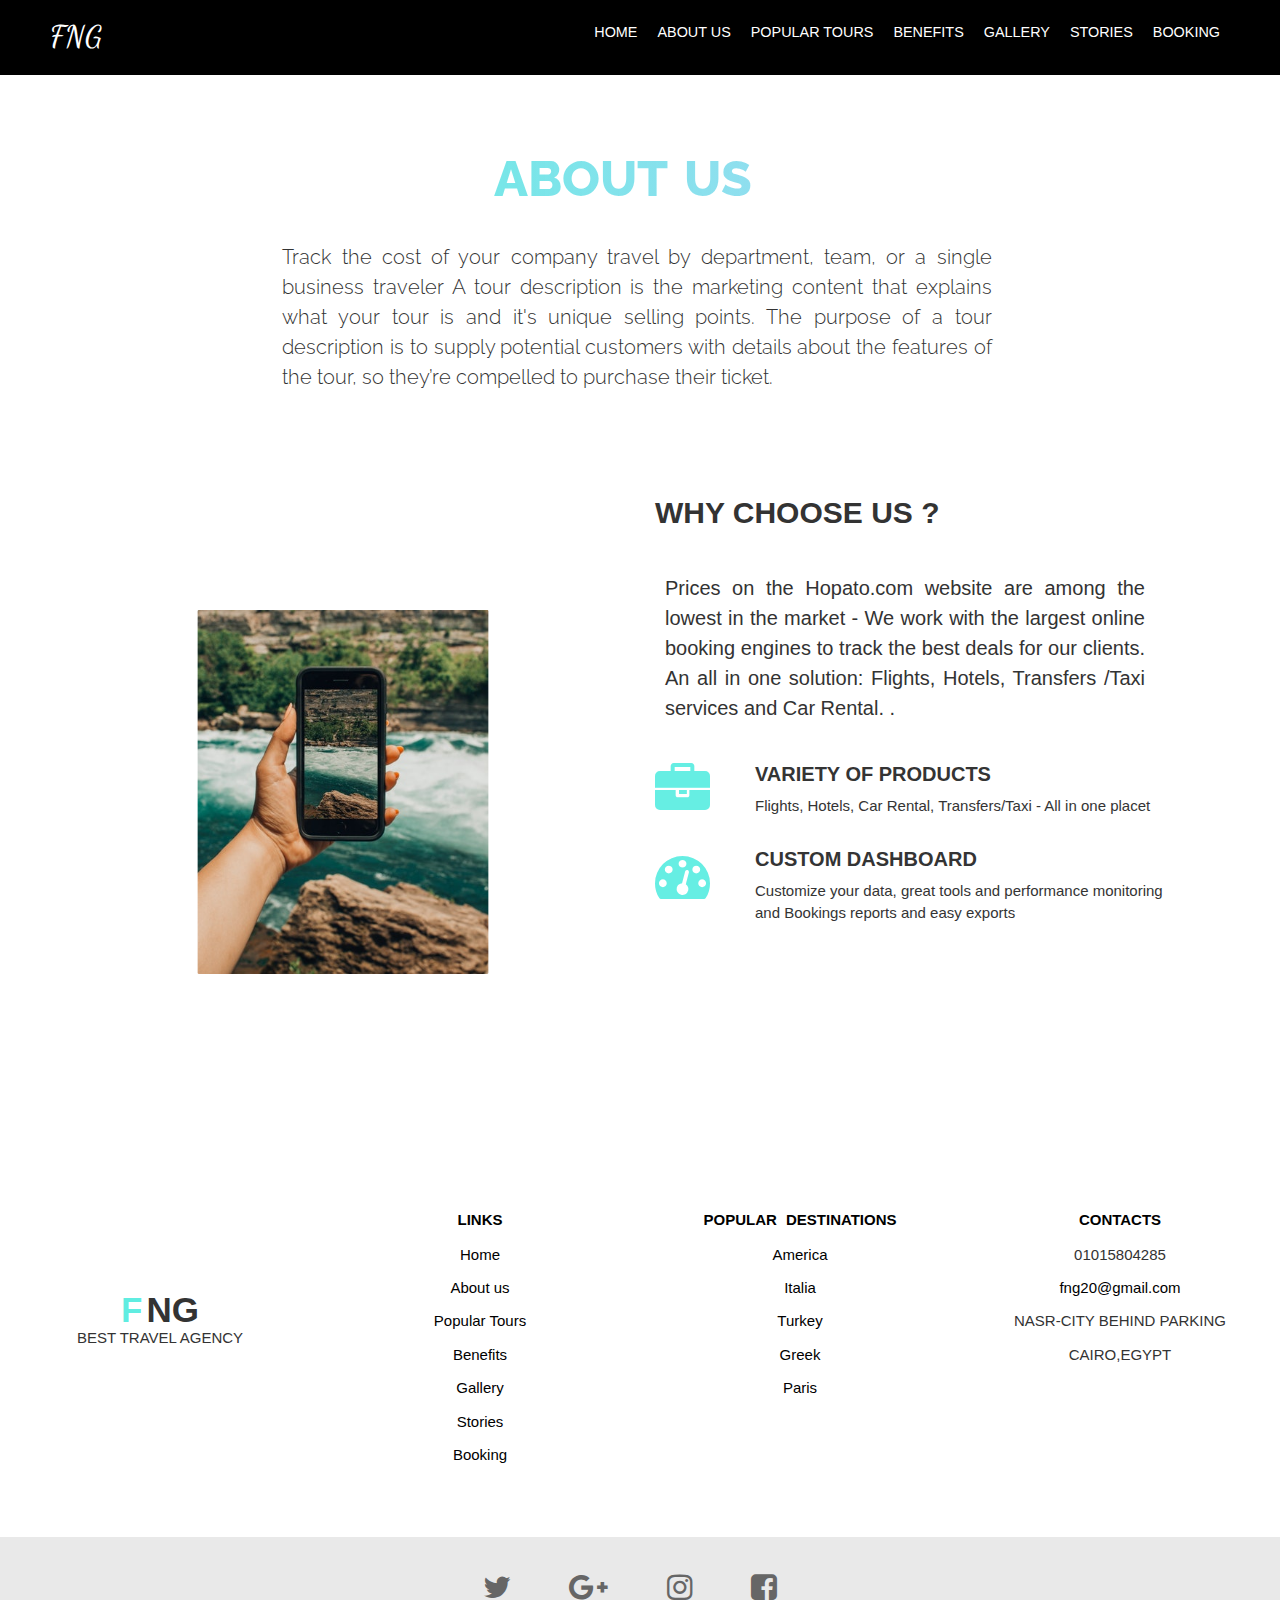
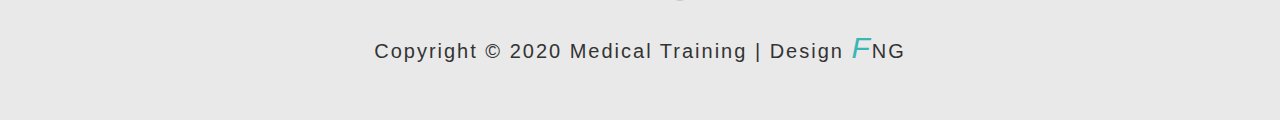
<file: about.html>
<!DOCTYPE html>
<html lang="en">
  <head>
    <meta charset="utf-8">
    <meta name="viewport" content="width=device-width, initial-scale=1.0" />
  <link rel="stylesheet" href="./css/style.css">
  <link rel="stylesheet" type="text/css" href="./css/bootstrap.min.css">
  <link rel="stylesheet" type="text/css" href="./css/animate.css">
  <link rel="stylesheet" type="text/css" href="./css/all.min.css">
  <link href="https://fonts.googleapis.com/css?family=Poppins" rel="stylesheet">
  <link rel="stylesheet" href="./css/font-awesome.min.css">
  <link rel="stylesheet" type="text/css" href="./css/ionicons.min.css">
  <link rel="stylesheet" type="text/css" href="./css/font-awesome.min.css">
  <link rel="stylesheet" href="./css/font-awesome.min.css">
  <link rel="stylesheet" type="text/css" href="./css/about.css">
  <link href='https://fonts.googleapis.com/css?family=Raleway:500italic,600italic,600,700,700italic,300italic,300,400,400italic,800,900' rel='stylesheet' type='text/css'>
  <link href='https://fonts.googleapis.com/css?family=Source+Sans+Pro:400,300,300italic,400italic,600italic,700,900' rel='stylesheet' type='text/css'>
  
          <title>About_Us</title>
  </head>
  <body>

     <!---------------- Navbar ------------------->
     <nav id="navbar-ab">
      <h1 class="logo-ab">FNG</h1>
      <ul class="main-nav js--main-nav">
        <li><a href="./index.html">Home</a></li>
        <li><a href="./about.html">About Us</a></li>
        <li><a href="./popular.html">Popular Tours</a></li>
        <li><a href="./benefits.html">Benefits</a></li>
        <li><a href="./gallery.html">Gallery</a></li>
        <li><a href="./stories.html">Stories</a></li>
        <li><a href="./contact.html">Booking</a></li>
      </ul>

      <a class="mobile-nav-icon  js--nav-icon"> <i class="fas fa-align-justify"></i> </a>

    </nav>

    <!-------------------------About us -------------->
    <section class="s-about">
      <div class="container">
        <div class="row">
          <div class="col-md-10 col-md-offest-1">
            <!------About us tittle -->
            <div class="about-section-tittle">
              <h1 class="h-about">About Us </h1>
              <p class="p-about">Track the cost of your company travel by department, team, or a single business traveler A tour description is the marketing content that explains what your tour is and it's unique selling points. The purpose of a tour description is to supply potential customers with details about the features of the tour, so they’re compelled to purchase their ticket. </p>
            </div>
          </div>
        </div>
       </div>

       <div class="choose-us">
         <div class="container">
           <div class="row">
             <div class="col-md-6">
               <!------About photo -->
               <div class="about-photo wow fadeInLeft" data-wow-duration="1s" data-wow-delay=".5s"> 
                 <img src="./images/about.jpg" alt="photo 2">
                 </div>

             </div>
             <div class="col-md-6 wow fadeInRight" data-wow-duration="1s" data-wow-delay=".5s">
                 <!-------why choose us -->
                 <div class="choose-us-tour ">
                   <h2 class="h2-about">Why choose us ?</h2>
                   <p class="p2-about">Prices on the Hopato.com website are among the lowest in the market - We work with the largest online booking engines to track the best deals for our clients.
                    An all in one solution: Flights, Hotels, Transfers /Taxi services and Car Rental.
                    .</p>
                 </div>
                 
                 <!---why choose us description -->
                 <div class="choose-us-description">


                   <!----- choose us item 1-->
                   <div class="choose-us-items wow fadeInUp" data-wow-duration="5s" data-wow-delay=".1s"> 
                    <!----choose us items icon -->
                     
                    <div><i class="fa fa-briefcase fa-2x"></i></div>
                    <!----choose us description -->
                    <h3>Variety of products </h3>
                    <p>Flights, Hotels, Car Rental, Transfers/Taxi - All in one placet</p>
                  </div>

                   <!----- choose us item 2-->
                   <div class="choose-us-items wow fadeInUp" data-wow-duration="5s" data-wow-delay=".1s" "> 
                    <!----choose us items icon -->
                     
                    <div><i class="fa fa-dashboard fa-2x"></i></div>
                    <!----choose us description -->
                    <h3>Custom dashboard </h3>
                    <p>Customize your data, great tools and performance monitoring and Bookings reports and easy exports</p>
                  </div>


                  <!----- choose us item 3-->
                  <div class="choose-us-items wow fadeInUp" data-wow-duration="5s" data-wow-delay=".1s""> 
                    <!----choose us items icon -->
                     
                    <div><i class="fa fa-money fa-2x"></i></div>
                    <!----choose us description -->
                    <h3>50% Revenue Share </h3>
                    <p>Earn Commission for your bookings and Easy to use and it's all for free</p>
                  </div>
                 </div>

             </div>
           </div>
         </div>

       </div>




    </section>

     <!------------- Contact ---------------->
   <section class="contact-a">
     
    <div class="d-contact-a">
        <span class="s-contact-a">F</span>
        <span class="s-contact-1-a">NG</span>
     <p class="p-contact-a"> best travel agency </p>
    </div>
    
    <div>
      <h2 class="h-contact-a">Links</h2>
      <a href="./index.html" class="a-contact-a hvr-pulse">Home</a>
      <a href="./about.html" class="a-contact-a hvr-pulse">About us</a>
      <a href="./popular.html" class="a-contact-a hvr-pulse">Popular Tours</a>
      <a href="./benefits.html" class="a-contact-a hvr-pulse">Benefits</a>
      <a href="./gallery.html" class="a-contact-a hvr-pulse">Gallery</a>
      <a href="./stories.html" class="a-contact-a hvr-pulse">Stories</a>
      <a href="./contact.html" class="a-contact-a hvr-pulse">Booking</a>
    </div>

    <div>
      <h2 class="h-contact-a">Popular Destinations</h2>
      <a href="./index.html" class="a-contact-a hvr-pulse">America</a>
      <a href="./index.html" class="a-contact-a hvr-pulse">Italia</a>
      <a href="./index.html" class="a-contact-a hvr-pulse">Turkey</a>
      <a href="./index.html" class="a-contact-a hvr-pulse">Greek</a>
      <a href="./index.html" class="a-contact-a hvr-pulse">Paris</a>
   </div>

   <div>
      <h2 class="h-contact-a">Contacts</h2>
      <p class="p-contact-a"> 01015804285 </p>
      <a href="./contact.html" class="a-contact-a hvr-pulse">fng20@gmail.com</a>
      <p class="p-contact-a"> Nasr-City behind parking </p>
      <p class="p-contact-a"> Cairo,Egypt </p>
     </div>
  </div>
</section>
    
    
    <!------------- Footer ---------------->

    <footer class="footer-f">
      <div class="Your-f">
         
          <ul> 
              <li class="fa fa-twitter   faf" id="twit"></li> 
              <li class="fa fa-google-plus  faf" id="goog"></li>
              <li class="fa fa-instagram   faf" id="insta"></li>
              <li class="fa fa-facebook-square  faf" id="faceb"></li>
          </ul>
          <p class="ppp">Copyright © 2020 Medical Training | Design <a href="#intro" class="aaa">
            <span class="sss">F</span>NG</a></p>
      
      </div>    
  </footer>

   <!-- Bootstrap JavaScript -->
   <script src="./js/js-about/jquery.js"></script>
   <script src="./js/js-about/bootstrap.min.js"></script>
   
   <!-- Bx Slider JS -->
   <script src="./js/js-about/jquery.bxslider.min.js"></script>
   
   <!-- Add JS counter lib -->
   <script src="./js/js-about/jquery.waypoints.min.js"></script>
   <script src="./js/js-about/jquery.counterup.min.js"></script>
   
   <!-- Add wow js lib -->
   <script src="./js/js-about/wow.min.js"></script>
 
   <!-- Custom Js -->
   <script src="./js/js-about/custom.js"></script>

   <script src="./js/js/script.js"></script>

   

   
  </body>
</html>
</file>
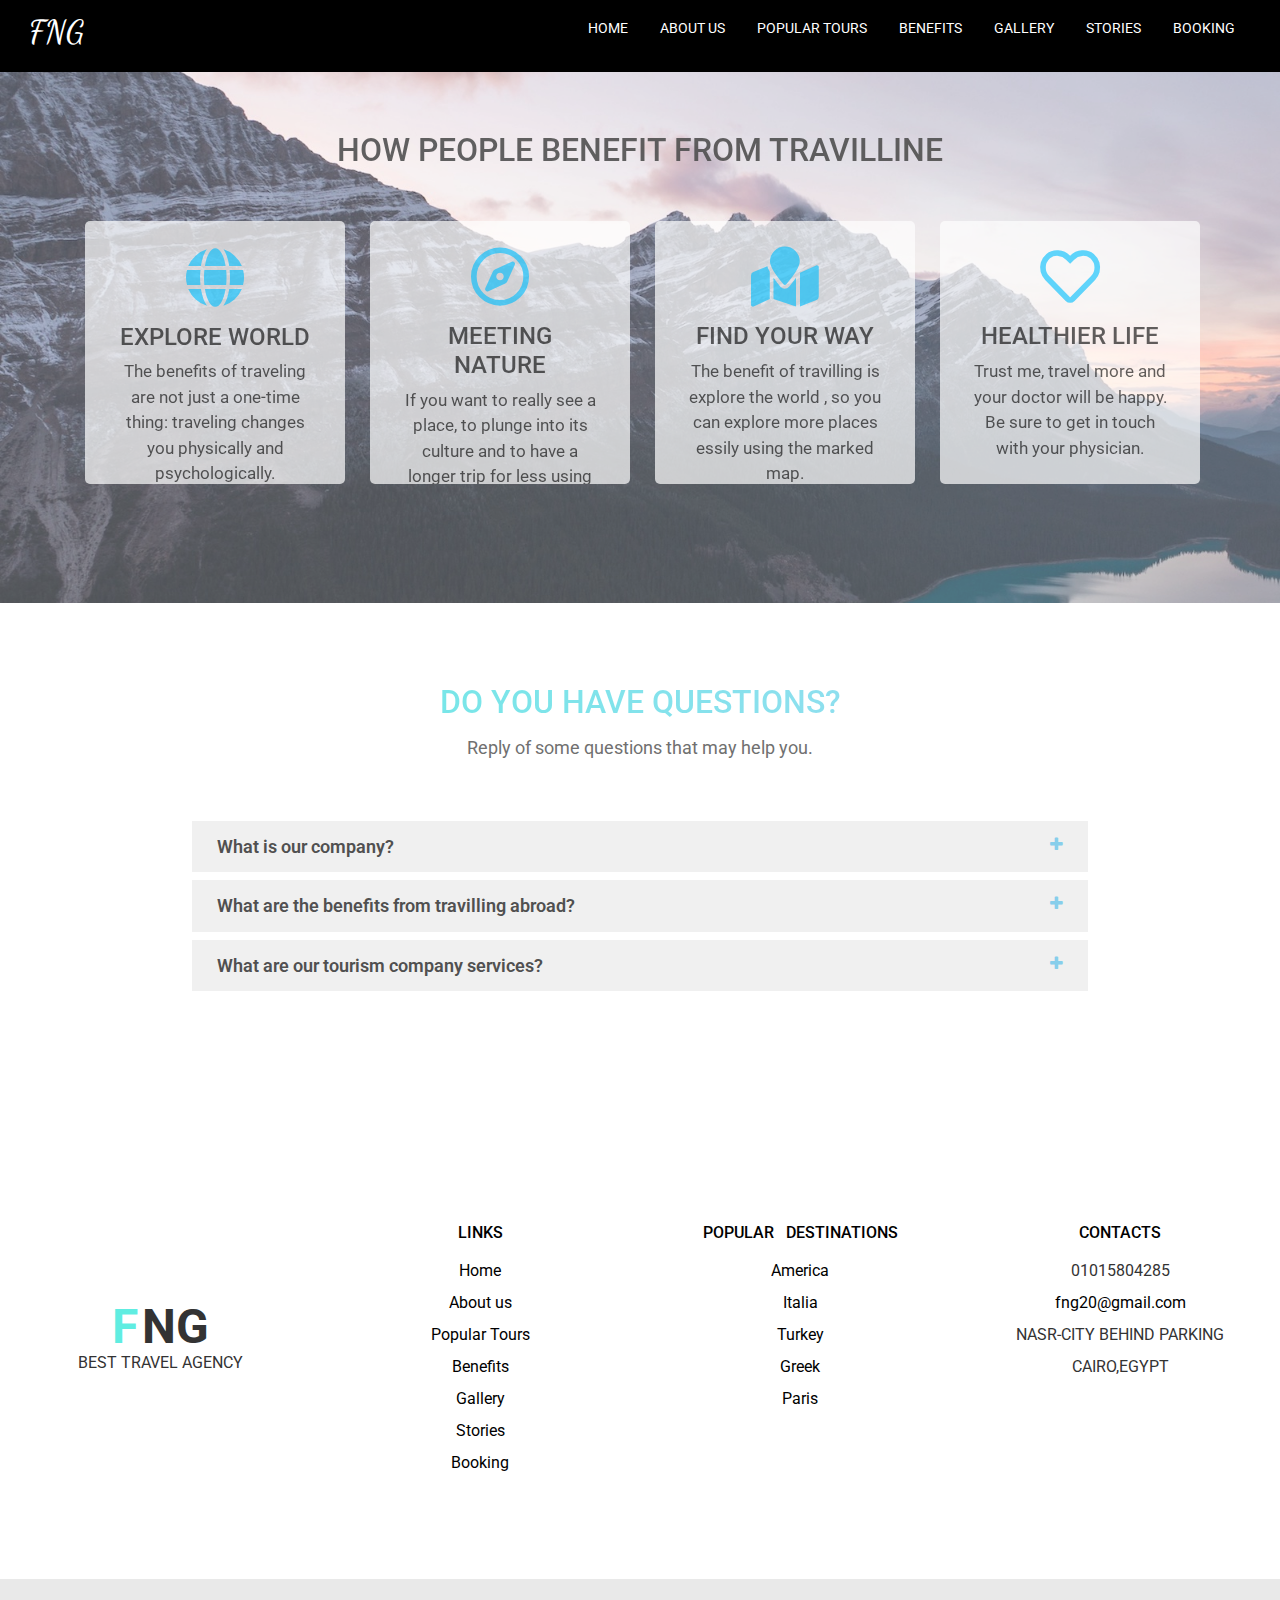
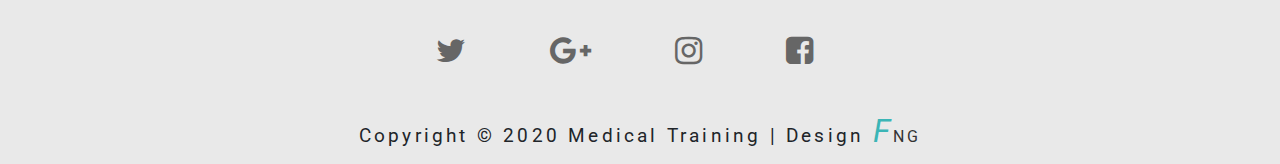
<file: benefits.html>
<!DOCTYPE html>
<html lang="en">
  <head>
    <meta charset="utf-8">
    <meta name="viewport" content="width=device-width, initial-scale=1.0" />
  <link rel="stylesheet" href="./css/style.css ">
  <link rel="stylesheet" href="./css/benifits.css"/>
  <link rel="stylesheet" type="text/css" href="./css/bootstrap.css">
  <link rel="stylesheet" type="text/css" href="./css/all.min.css">
  <link href="https://fonts.googleapis.com/css?family=Poppins" rel="stylesheet">
  <link rel="stylesheet" href="./css/font-awesome.min.css">
  <link href="https://fonts.googleapis.com/css?family=Poppins" rel="stylesheet">
  <link rel="stylesheet" href="./css/font-awesome.min.css">
  <link rel="stylesheet" type="text/css" href="./css/font-awesome.min.css">
  <link href='https://fonts.googleapis.com/css?family=Raleway:500italic,600italic,600,700,700italic,300italic,300,400,400italic,800,900' rel='stylesheet' type='text/css'>
  <link href='https://fonts.googleapis.com/css?family=Source+Sans+Pro:400,300,300italic,400italic,600italic,700,900' rel='stylesheet' type='text/css'>
  
          <title>Benefits</title>
  </head>
  <body>

     <!---------------- Navbar ------------------->
     <nav id="navbar-a" >
        <h1 class="logo-a">FNG</h1>
        <ul class="main-nav js--main-nav">
          <li><a href="./index.html">Home</a></li>
          <li><a href="./about.html">About Us</a></li>
          <li><a href="./popular.html">Popular Tours</a></li>
          <li><a href="./benefits.html">Benefits</a></li>
          <li><a href="./gallery.html">Gallery</a></li>
          <li><a href="./stories.html">Stories</a></li>
          <li><a href="./contact.html">Booking</a></li>
        </ul>
   
        <a class="mobile-nav-icon  js--nav-icon"> <i class="fas fa-align-justify"></i> </a>

      </nav>

    <section class="feature" >    
      <div class="benefit1">
                  <div class="row">
                      <!-- title-->
                      <div class="col-lg-12 col-md-12 col-sm-12"> 
                          <h2 id="bene">HOW PEOPLE BENEFIT FROM TRAVILLINE</h2>
                     </div>
                 </div>
          
    <div class="alldiv">
          <div class="row">
              <!--first div-->
                 <div class="col-lg-3 col-md-6 col-sm-12">
                     <div class="featurediv"> 
                         <i class="fas fa-globe" style="font-size: 60px; color: deepskyblue;"></i>
                         <h4 class="word">EXPLORE WORLD</h4>
                         <P>The benefits of traveling are not just a one-time thing: traveling changes you physically and psychologically.</P>
                     </div>
                 </div>
        
         
              <!--second div-->
                 <div class="col-lg-3 col-md-6 col-sm-12">
                     <div class="featurediv">
                         <i class="far fa-compass" style="font-size: 60px; color: deepskyblue;"></i>
                         <h4  class="word">MEETING NATURE</h4>
                         <P>If you want to really see a place, to plunge into its culture and to have a longer trip for less using compass. </P>
                     </div>
                 </div>
              
              
              <!--third div-->
                 <div class="col-lg-3 col-md-6 col-sm-12">
                     <div class="featurediv">
                         <i class="fas fa-map-marked" style="font-size: 60px; color: deepskyblue;"></i>
                         <h4  class="word">FIND YOUR WAY</h4>
                         <P>The benefit of travilling is explore the world , so you can explore more places essily using the marked map.</P>
                     </div>
                 </div>
              
              
              <!--last div-->
              
                 <div class="col-lg-3 col-md-6 col-sm-12">
                     <div class="featurediv">
                         <i class="far fa-heart" style="font-size: 60px; color: deepskyblue;"></i>
                         <h4  class="word">HEALTHIER LIFE</h4>
                         <P>Trust me, travel more and your doctor will be happy. Be sure to get in touch with your physician.</P>
                     </div>
                 </div>
          </div>    
      </div>
  </div>
 </section>
 
 
 <section id="que">
         <h2 id="bene2">DO YOU HAVE QUESTIONS?</h2>
         <p class="para">Reply of some questions that may help you.</p>
     
     <div class="acc">
         <h3 class="head1">What is our company?<i class="fa fa-plus"></i></h3>
         <div class="accbody1"> It is a tourism company firms that provide services for people travelling to places outside their area of residence for less than one consecutive year for leisure, business and other purposes. These mainly operate in the areas of accommodation, transportation, food and beverage, travel agencies and tour operators, and tourist entertainment</div>
             
         <h3 class="head2">What are the benefits from travilling abroad? <i class="fa fa-plus"></i></h3>
         <div class="accbody2">From cutting down on stress, to lowering your chances of developing a heart disease, the health benefits of traveling are huge. You may stay sitting on a chair all day long at the workplace: including some walking to your trip is sure to make your body feel better. For some people, wandering abroad is even a cure for depression and anxiety. Of course, it's not a foolproof cure, but it might help you feel better, both physically and psychologically.Traveling more is likely to have a tremendous impact on your mental well-being, especially if you're no used to going out of your comfort zone. Trust me: travel more and your doctor will be happy. Be sure to get in touch with your physician, they might recommend some medication to accompany you in your travels, especially if you're heading to regions of the globe with potentially dangerous diseases.</div>
             
         <h3 class="head3">What are our tourism company services? <i class="fa fa-plus "></i></h3>
         <div class="accbody3">tourism and travel-related services includes services provided by hotels and restaurants (including catering), travel agencies and tour operator services, tourist guide services and other related services. One of the most crucial aspects of international tourism is the cross-border movement of consumers</div>
     </div>
 </section>

     <!------------- Contact ---------------->
   <section class="contact">
     
    <div class="d-contact">
        <span class="s-contact">F</span>
        <span class="s-contact-1">NG</span>
     <p class="p-contact"> best travel agency </p>
    </div>
    
    <div>
      <h2 class="h-contact">Links</h2>
      <a href="./index.html" class="a-contact hvr-pulse">Home</a>
      <a href="./about.html" class="a-contact hvr-pulse">About us</a>
      <a href="./popular.html" class="a-contact hvr-pulse">Popular Tours</a>
      <a href="./benefits.html" class="a-contact hvr-pulse">Benefits</a>
      <a href="./gallery.html" class="a-contact hvr-pulse">Gallery</a>
      <a href="./stories.html" class="a-contact hvr-pulse">Stories</a>
      <a href="./contact.html" class="a-contact hvr-pulse">Booking</a>
    </div>

    <div>
      <h2 class="h-contact">Popular Destinations</h2>
      <a href="./index.html" class="a-contact hvr-pulse">America</a>
      <a href="./index.html" class="a-contact hvr-pulse">Italia</a>
      <a href="./index.html" class="a-contact hvr-pulse">Turkey</a>
      <a href="./index.html" class="a-contact hvr-pulse">Greek</a>
      <a href="./index.html" class="a-contact hvr-pulse">Paris</a>
   </div>

   <div>
      <h2 class="h-contact">Contacts</h2>
      <p class="p-contact"> 01015804285 </p>
      <a href="./contact.html" class="a-contact hvr-pulse">fng20@gmail.com</a>
      <p class="p-contact"> Nasr-City behind parking </p>
      <p class="p-contact"> Cairo,Egypt </p>
     </div>
  </div>
</section>
    
    
    <!------------- Footer ---------------->

    <footer class="footer">
      <div class="Your">
         
          <ul> 
              <li class="fa fa-twitter " id="twi"></li> 
              <li class="fa fa-google-plus" id="goo"></li>
              <li class="fa fa-instagram" id="inst"></li>
              <li class="fa fa-facebook-square" id="face"></li>
          </ul>
          <p>Copyright © 2020 Medical Training | Design <a href="#intro">
            <span>F</span>NG</a></p>
      
      </div>    
  </footer>

   <!-- Bootstrap JavaScript -->
   <script src="./js/js_benefit/jquery-3.5.1.js"></script>
   <script src="./js/js_benefit/bootstrap.js"></script>
  <script src="./js/js_benefit/script.js"></script>
  <script src="./js/js/script.js"></script>
   
   

   
  </body>
</html>
</file>
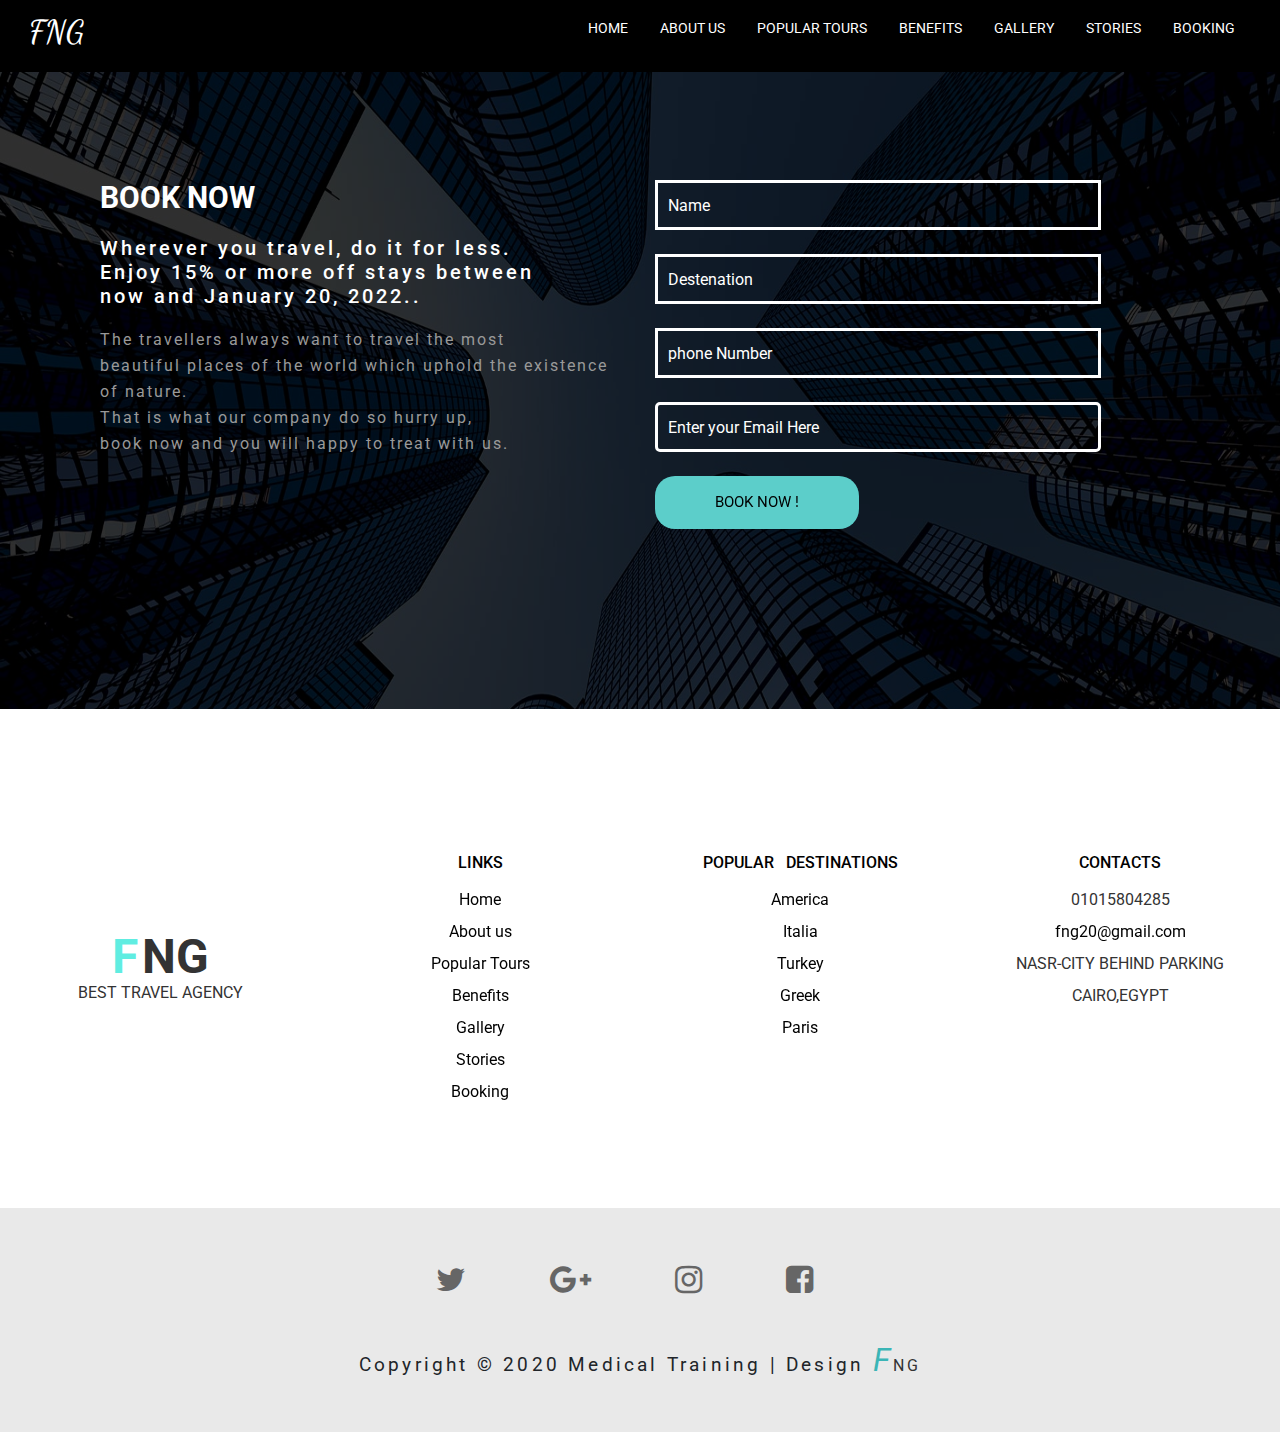
<file: contact.html>
<!DOCTYPE html>
<html lang="en">
  <head>
    <meta charset="utf-8">
  <link rel="stylesheet" href="./css/style.css ">
  <link rel="stylesheet" type="text/css" href="./css/all.min.css">
  <link href="https://fonts.googleapis.com/css?family=Poppins" rel="stylesheet">
  <link rel="stylesheet" href="./css/font-awesome.min.css">
  <meta name="viewport" content="width=device-width, initial-scale=1.0" />
  <link rel="stylesheet" href="./css/book.css"/>
  <link href="https://fonts.googleapis.com/css?family=Poppins" rel="stylesheet">
  <link rel="stylesheet" href="./css/font-awesome.min.css">

  <link rel="stylesheet" href="./css/bootstrap.css">
  <link rel="stylesheet" href="./css/hover-min.css">
     
  <link rel="stylesheet" type="text/css" href="./css/font-awesome.min.css">
  <link href='https://fonts.googleapis.com/css?family=Raleway:500italic,600italic,600,700,700italic,300italic,300,400,400italic,800,900' rel='stylesheet' type='text/css'>
  <link href='https://fonts.googleapis.com/css?family=Source+Sans+Pro:400,300,300italic,400italic,600italic,700,900' rel='stylesheet' type='text/css'>
  
          <title>Booking</title>
  </head>
  <body>

     <!---------------- Navbar ------------------->
     <nav id="navbar-a" >
      <h1 class="logo-a">FNG</h1>
      <ul class="main-nav js--main-nav">
        <li><a href="./index.html">Home</a></li>
        <li><a href="./about.html">About Us</a></li>
        <li><a href="./popular.html">Popular Tours</a></li>
        <li><a href="./benefits.html">Benefits</a></li>
        <li><a href="./gallery.html">Gallery</a></li>
        <li><a href="./stories.html">Stories</a></li>
        <li><a href="./contact.html">Booking</a></li>
      </ul>
 
      <a class="mobile-nav-icon  js--nav-icon"> <i class="fas fa-align-justify"></i> </a>

    </nav>

     <!------------------ REGISTER--------------------->
		
		
     <div class="register" id="register">
      <div class="row"> 
          <div class="col-lg-6 col-md-12 col-sm-12" id="coll" >
  <div class="here">
       
      
      <h2>BOOK NOW</h2>
      <h3 class="rd">Wherever you travel, do it for less.<br> Enjoy 15% or more off stays between<br> now and January 20, 2022..</h3>
      <p class="wa"><small>The travellers always want to travel the most<br>
                 beautiful places of the world which uphold the existence<br> of nature. <br>That is what our company do so hurry up,<br> 
                 book now and you will happy to treat with us.</small></p>
        </div>
          </div>
            
        
       <div class="col-lg-6 col-md-12 col-sm-12" id="coll" >      
<div class="full">
 


 
 <form>
     <input type="text" placeholder="Name"><br><br>
             <input type="text"placeholder="Destenation"><br><br>
             <input type="number"placeholder="phone Number"><br><br>
             <input type="email"   name="email"    id="email"
                placeholder="Enter your Email Here"  required /><br><br>
             </form>
             <a href="" id="btnn" class="button hvr-pulse">BOOK NOW !</a>
 </div>


 </div>
 </div>
  
      </div>
     <!------------- Contact ---------------->
   <section class="contact">
     
    <div class="d-contact">
        <span class="s-contact">F</span>
        <span class="s-contact-1">NG</span>
     <p class="p-contact"> best travel agency </p>
    </div>
    
    <div>
      <h2 class="h-contact">Links</h2>
      <a href="./index.html" class="a-contact hvr-pulse">Home</a><br>
      <a href="./about.html" class="a-contact hvr-pulse">About us</a><br>
      <a href="./popular.html" class="a-contact hvr-pulse">Popular Tours</a><br>
      <a href="./benefits.html" class="a-contact hvr-pulse">Benefits</a><br>
      <a href="./gallery.html" class="a-contact hvr-pulse">Gallery</a><br>
      <a href="./stories.html" class="a-contact hvr-pulse">Stories</a><br>
      <a href="./contact.html" class="a-contact hvr-pulse">Booking</a><br>
    </div>

    <div>
      <h2 class="h-contact">Popular Destinations</h2>
      <a href="./index.html" class="a-contact hvr-pulse">America</a><br>
      <a href="./index.html" class="a-contact hvr-pulse">Italia</a><br>
      <a href="./index.html" class="a-contact hvr-pulse">Turkey</a><br>
      <a href="./index.html" class="a-contact hvr-pulse">Greek</a><br>
      <a href="./index.html" class="a-contact hvr-pulse">Paris</a><br>
   </div>

   <div>
      <h2 class="h-contact">Contacts</h2>
      <p class="p-contact"> 01015804285 </p>
      <a href="./contact.html" class="a-contact hvr-pulse">fng20@gmail.com</a>
      <p class="p-contact"> Nasr-City behind parking </p>
      <p class="p-contact"> Cairo,Egypt </p>
     </div>
  </div>
</section>
    
    
    <!------------- Footer ---------------->

    <footer class="footer">
      <div class="Your">
         
          <ul> 
              <li class="fa fa-twitter " id="twi"></li> 
              <li class="fa fa-google-plus" id="goo"></li>
              <li class="fa fa-instagram" id="inst"></li>
              <li class="fa fa-facebook-square" id="face"></li>
          </ul>
          <p>Copyright © 2020 Medical Training | Design <a href="#intro">
            <span>F</span>NG</a></p>
      
      </div>    
  </footer>

      <!------------- Script ---------------->

  <script src="js/js_book/jquery-3.5.1.min.js"></script>
	<script src="js/js_book/bootstrap.js"></script>
  <script src="js/js_book/script.js"></script>
  <script src="./js/js/script.js"></script>

  </body>
</html>
</file>
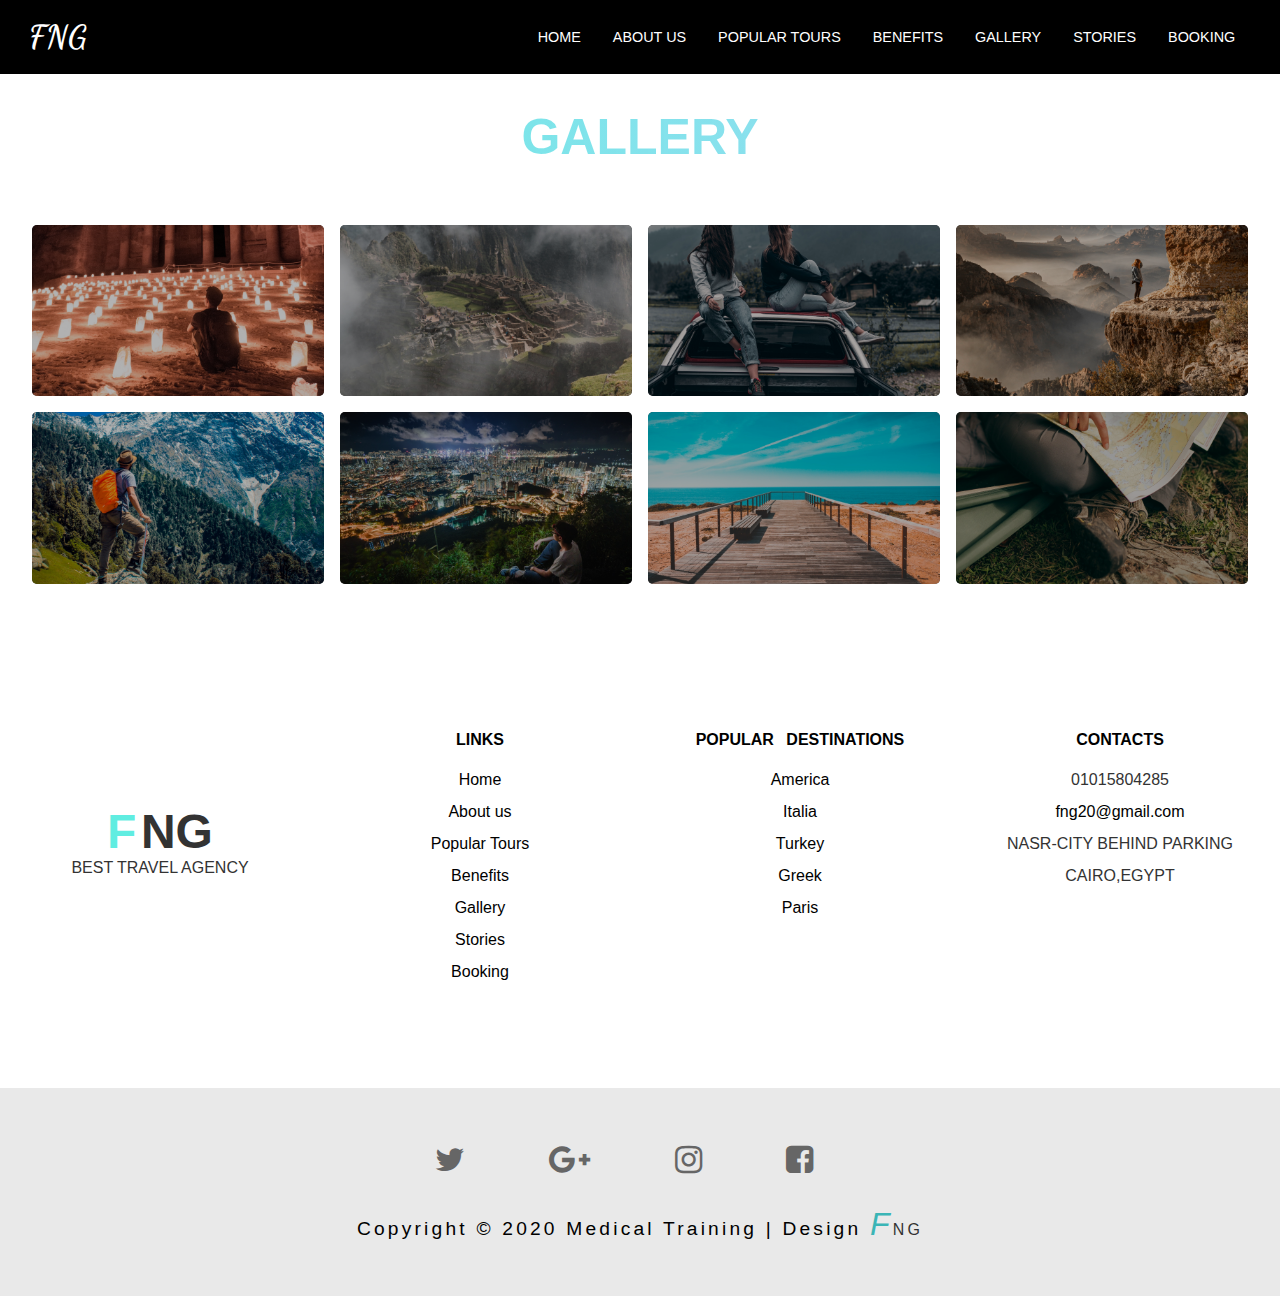
<file: gallery.html>
<!DOCTYPE html>
<html lang="en">
  <head>
    <meta charset="utf-8">
    <meta name="viewport" content="width=device-width, initial-scale=1.0" />
  <link rel="stylesheet" href="./css/style.css ">
  <link rel="stylesheet" href="./css/gallary.css"/>
  <link rel="stylesheet" type="text/css" href="./css/all.min.css">
  <link href="https://fonts.googleapis.com/css?family=Poppins" rel="stylesheet">
  <link rel="stylesheet" href="./css/font-awesome.min.css">
  <link href="https://fonts.googleapis.com/css?family=Poppins" rel="stylesheet">
  <link rel="stylesheet" href="./css/font-awesome.min.css">
  <link rel="stylesheet" type="text/css" href="./css/font-awesome.min.css">
  <link href='https://fonts.googleapis.com/css?family=Raleway:500italic,600italic,600,700,700italic,300italic,300,400,400italic,800,900' rel='stylesheet' type='text/css'>
  <link href='https://fonts.googleapis.com/css?family=Source+Sans+Pro:400,300,300italic,400italic,600italic,700,900' rel='stylesheet' type='text/css'>
  
          <title>Gallery</title>
  </head>
  <body>

     <!---------------- Navbar ------------------->
     <nav id="navbar-a" >
      <h1 class="logo-a">FNG</h1>
      <ul class="main-nav js--main-nav">
        <li><a href="./index.html">Home</a></li>
        <li><a href="./about.html">About Us</a></li>
        <li><a href="./popular.html">Popular Tours</a></li>
        <li><a href="./benefits.html">Benefits</a></li>
        <li><a href="./gallery.html">Gallery</a></li>
        <li><a href="./stories.html">Stories</a></li>
        <li><a href="./contact.html">Booking</a></li>
      </ul>
 
      <a class="mobile-nav-icon  js--nav-icon"> <i class="fas fa-align-justify"></i> </a>

    </nav>

    <section>
      <h1 class="title">GALLERY</h1>

      <div class="amazing-trips">
        <div class="trip-photo">
          <img
            src="./images/pexels-alex-azabache-3214958.jpg"
            alt="wonderful trip 1"
          />
        </div>

        <div class="trip-photo">
          <img
            src="./images/pexels-alex-azabache-3879062.jpg"
            alt="wonderful trip 2"
          />
        </div>

        <div class="trip-photo">
          <img
            src="./images/c1.jpg"
            alt="wonderful trip 3"
          />
        </div>

        <div class="trip-photo">
          <img
            src="./images/c2.jpg"
            alt="wonderful trip 4"
          />
        </div>

        <div class="trip-photo">
          <img
            src="./images/c3.jpg"
            alt="wonderful trip 5"
          />
        </div>

        <div class="trip-photo">
          <img
            src="./images/c4.jpg"
            alt="wonderful trip 6"
          />
        </div>

        <div class="trip-photo">
          <img src="./images/c5.jpg" alt="wonderful trip 7" />
        </div>

        <div class="trip-photo">
          <img
            src="./images/c6.jpg"
            alt="wonderful trip 8"
          />
        </div>
      </div>
    </section>

     <!------------- Contact ---------------->
   <section class="contact">
     
    <div class="d-contact">
        <span class="s-contact">F</span>
        <span class="s-contact-1">NG</span>
     <p class="p-contact"> best travel agency </p>
    </div>
    
    <div>
      <h2 class="h-contact">Links</h2>
      <a href="./index.html" class="a-contact hvr-pulse">Home</a>
      <a href="./about.html" class="a-contact hvr-pulse">About us</a>
      <a href="./popular.html" class="a-contact hvr-pulse">Popular Tours</a>
      <a href="./benefits.html" class="a-contact hvr-pulse">Benefits</a>
      <a href="./gallery.html" class="a-contact hvr-pulse">Gallery</a>
      <a href="./stories.html" class="a-contact hvr-pulse">Stories</a>
      <a href="./contact.html" class="a-contact hvr-pulse">Booking</a>
    </div>

    <div>
      <h2 class="h-contact">Popular Destinations</h2>
      <a href="./index.html" class="a-contact hvr-pulse">America</a>
      <a href="./index.html" class="a-contact hvr-pulse">Italia</a>
      <a href="./index.html" class="a-contact hvr-pulse">Turkey</a>
      <a href="./index.html" class="a-contact hvr-pulse">Greek</a>
      <a href="./index.html" class="a-contact hvr-pulse">Paris</a>
   </div>

   <div>
      <h2 class="h-contact">Contacts</h2>
      <p class="p-contact"> 01015804285 </p>
      <a href="./contact.html" class="a-contact hvr-pulse">fng20@gmail.com</a>
      <p class="p-contact"> Nasr-City behind parking </p>
      <p class="p-contact"> Cairo,Egypt </p>
     </div>
  </div>
</section>
    
    
    <!------------- Footer ---------------->

    <footer class="footer">
      <div class="Your">
         
          <ul> 
              <li class="fa fa-twitter " id="twi"></li> 
              <li class="fa fa-google-plus" id="goo"></li>
              <li class="fa fa-instagram" id="inst"></li>
              <li class="fa fa-facebook-square" id="face"></li>
          </ul>
          <p>Copyright © 2020 Medical Training | Design <a href="#intro">
            <span>F</span>NG</a></p>
      
      </div>    
  </footer>


  <script src="./js/js/script.js"></script>


  </body>
</html>
</file>
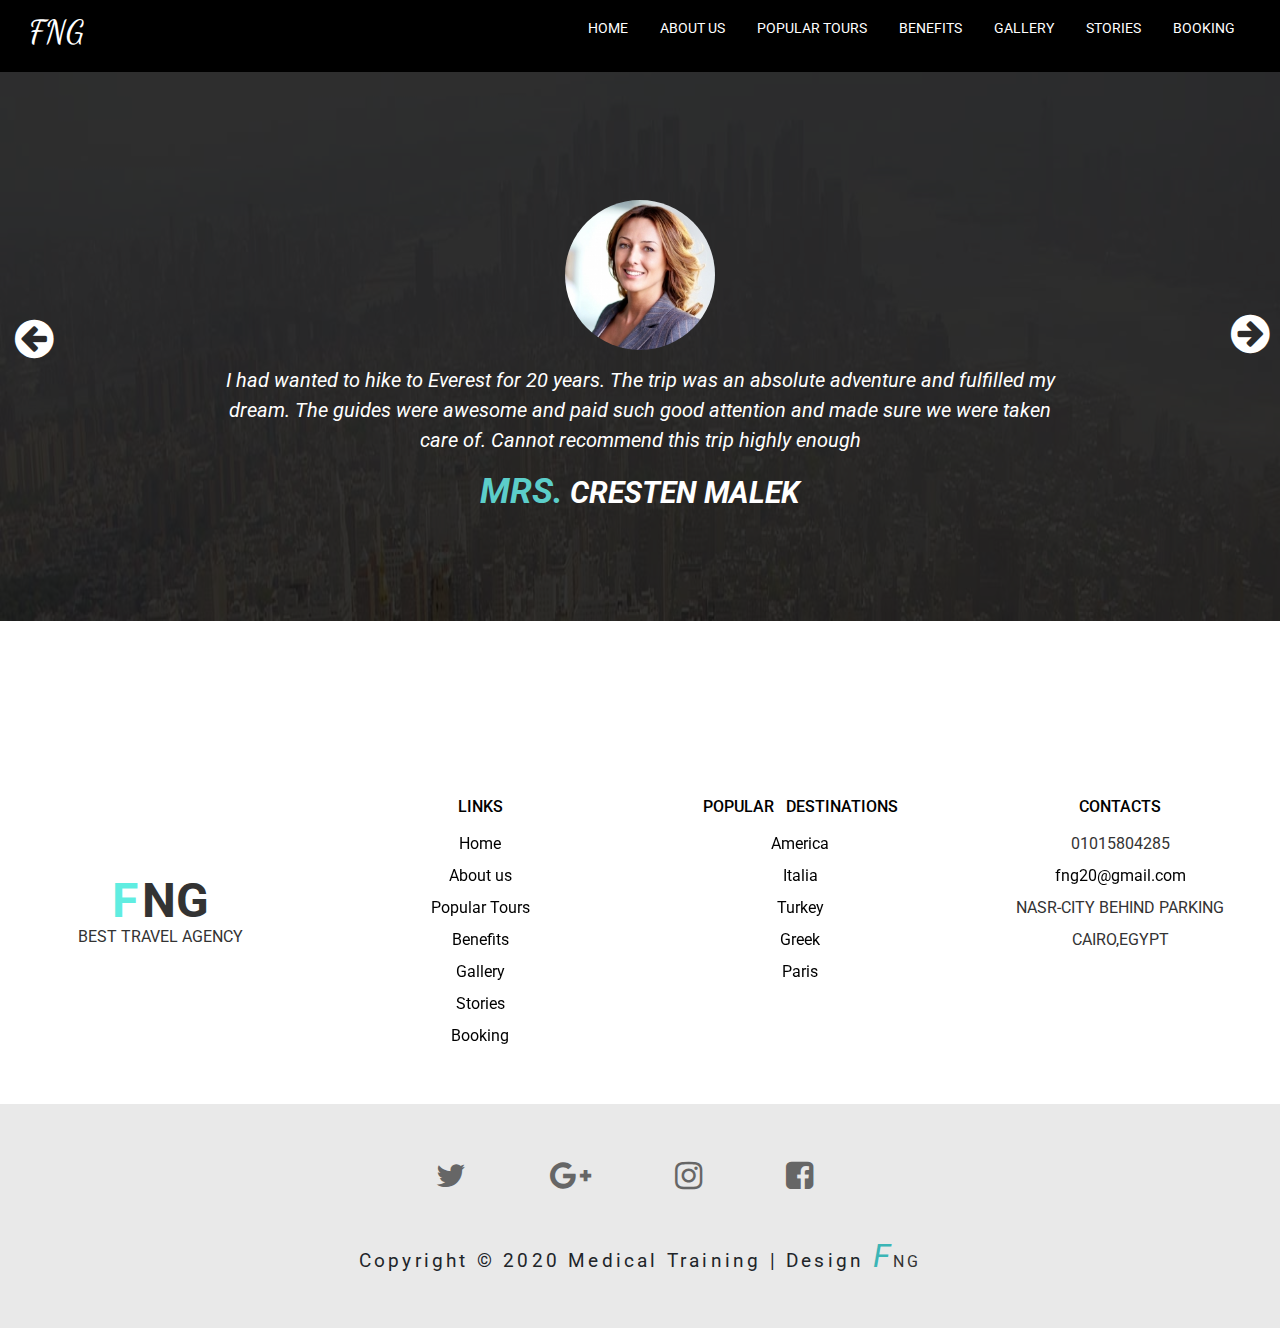
<file: stories.html>
<!DOCTYPE html>
<html lang="en">
  <head>
    <meta charset="utf-8">
    <meta name="viewport" content="width=device-width, initial-scale=1.0" />
  <link rel="stylesheet" href="./css/style.css ">
  <link rel="stylesheet" href="./css/sories.css"/>
  <link href="https://fonts.googleapis.com/css?family=Poppins" rel="stylesheet">
  <link rel="stylesheet" href="./css/font-awesome.min.css">

  <link rel="stylesheet" href="./css/bootstrap.css">
  <link rel="stylesheet" type="text/css" href="./css/all.min.css">
  <link href="https://fonts.googleapis.com/css?family=Poppins" rel="stylesheet">
  <link rel="stylesheet" href="./css/font-awesome.min.css">
  <link rel="stylesheet" href="./css/hover-min.css">
     
  <link rel="stylesheet" type="text/css" href="./css/font-awesome.min.css">
  <link href='https://fonts.googleapis.com/css?family=Raleway:500italic,600italic,600,700,700italic,300italic,300,400,400italic,800,900' rel='stylesheet' type='text/css'>
  <link href='https://fonts.googleapis.com/css?family=Source+Sans+Pro:400,300,300italic,400italic,600italic,700,900' rel='stylesheet' type='text/css'>
  
          <title>Stories</title>
  </head>
  <body>

     <!---------------- Navbar ------------------->
     <nav id="navbar-a" >
      <h1 class="logo-a">FNG</h1>
      <ul class="main-nav js--main-nav">
        <li><a href="./index.html">Home</a></li>
        <li><a href="./about.html">About Us</a></li>
        <li><a href="./popular.html">Popular Tours</a></li>
        <li><a href="./benefits.html">Benefits</a></li>
        <li><a href="./gallery.html">Gallery</a></li>
        <li><a href="./stories.html">Stories</a></li>
        <li><a href="./contact.html">Booking</a></li>
      </ul>
 
      <a class="mobile-nav-icon  js--nav-icon"> <i class="fas fa-align-justify"></i> </a>

    </nav>

    <!------------------ Slider--------------------->
		
		<div class="slider" id="slider">
    
  <div class="row">
                     <div class="col-lg-12 col-md-12 col-sm-5" >
      <div class="team" id="test">
          <img src="./images/program-img1.jpg" >
          <div class="caption">
          <p>I had wanted to hike to Everest for 20 years. The trip was an absolute adventure and fulfilled my dream. The guides were awesome and paid such good attention and made sure we were taken care of. Cannot recommend this trip highly enough
      </p>
          <h1><span>MRS.</span> CRESTEN MALEK</h1>
         
          </div>
      
      </div>
      
      </div>
       <div class="col-lg-12 col-md-12 col-sm-5" >
       <div class="team" id="test">
            
          <img src="./images/program-img5.jpg">
          <div class="caption">
          <p> 
      This was an amazing trip! There were so many highlights... our outstanding, kind, patient, amazing leader Gustavo!! What an absolute saint. He was so organized and insightful ! Our awesome trek crew who spoiled us with outstanding food and comraderie. The beautiful people of Peru who are so generous with their history and culture. The hiking was challenging but the views made it totally worth the effort.</p>
      
       <h1><span>MRS.</span> BRAD MALEK</h1>
    </div>
    
          </div>
      </div>
      
      
       <div class="col-lg-12 col-md-12 col-sm-5" >
       <div class="team" id="test">
          <img src="./images/speakers-img1.jpg">
          <div class="caption">
               <p>As a solo traveler, I rely on a trusted company that can get me safely from point A to B, especially when I’m unfamiliar with the area. At the same time, I expect them to provide excellent customer service (addressing questions/concerns, employing outgoing/knowledgeable guides.
      </p>    
              <h1><span>ENG.</span> RAULS ASER</h1>
          
      
      </div>
      
    </div>
      
  
      </div>
  
      <i  id="left" class="fa fa-arrow-circle-left" onclick="show(1)"></i>
      <i id="right" class="fa fa-arrow-circle-right" onclick="show(-1)"></i>

            </div>
            
  </div>
  

  

     <!------------- Contact ---------------->
   <section class="contact-1">
     
    <div class="d-contact-1">
     
        <span class="s-contact">F</span>
        <span class="s-contact-1">NG</span>
        
     <p class="p-contact"> best travel agency </p>
    </div>
    
    <div>
      <h2 class="h-contact">Links</h2>
      <a href="./index.html" class="a-contact-1 hvr-pulse">Home</a><br>
      <a href="./about.html" class="a-contact-1 hvr-pulse">About us</a><br>
      <a href="./popular.html" class="a-contact-1 hvr-pulse">Popular Tours</a><br>
      <a href="./benefits.html" class="a-contact-1 hvr-pulse">Benefits</a><br>
      <a href="./gallery.html" class="a-contact-1 hvr-pulse">Gallery</a><br>
      <a href="./stories.html" class="a-contact-1 hvr-pulse">Stories</a><br>
      <a href="./contact.html" class="a-contact-1 hvr-pulse">Booking</a><br>
    </div>

    <div>
      <h2 class="h-contact">Popular Destinations</h2>
      <a href="./index.html" class="a-contact-1 hvr-pulse">America</a><br>
      <a href="./index.html" class="a-contact-1 hvr-pulse">Italia</a><br>
      <a href="./index.html" class="a-contact-1 hvr-pulse">Turkey</a><br>
      <a href="./index.html" class="a-contact-1 hvr-pulse">Greek</a><br>
      <a href="./index.html" class="a-contact-1 hvr-pulse">Paris</a><br>
   </div>

   <div>
      <h2 class="h-contact">Contacts</h2>
      <p class="p-contact"> 01015804285 </p>
      <a href="./contact.html" class="a-contact hvr-pulse">fng20@gmail.com</a>
      <p class="p-contact"> Nasr-City behind parking </p>
      <p class="p-contact"> Cairo,Egypt </p>
     </div>
  </div>
</section>
    
    
    <!------------- Footer ---------------->

    <footer class="footer">
      <div class="Your">
         
          <ul> 
              <li class="fa fa-twitter " id="twi"></li> 
              <li class="fa fa-google-plus" id="goo"></li>
              <li class="fa fa-instagram" id="inst"></li>
              <li class="fa fa-facebook-square" id="face"></li>
          </ul>
          <p>Copyright © 2020 Medical Training | Design <a href="#intro">
            <span>F</span>NG</a></p>
      
      </div>    
  </footer>

  <!-- Scripts -->
  <script src="./js/js_story/jquery-3.5.1.min.js"></script>
  <script src="./js/js_story/bootstrap.js"></script>
  <script src="./js/js_story/script.js"></script>
  <script src="./js/js/script.js"></script>

  </body>
</html>
</file>
<file: css/style.css>
@import url('https://fonts.googleapis.com/css2?family=Dancing+Script:wght@700&display=swap');
@import url('https://fonts.googleapis.com/css2?family=Roboto&display=swap');
@import url('https://fonts.googleapis.com/css2?family=Indie+Flower&display=swap');

* {
  margin: 0;
  padding: 0;
  box-sizing: border-box;
}

body {
  font-family: arial, 'Roboto', sans-serif;
  line-height: 1.5;
}

a {
  text-decoration: none;
  color: #333;
}

ul {
  list-style: none;
}

img {
  width: 100%;
}

/* Utilities */
.container {
  max-width: 1100px;
  margin: auto;
  overflow: hidden;
  padding: 0 2rem;
}

/* adding */
.p {
  padding: 0.5rem;
}
.p-1 {
  padding: 1rem;
}
.p-2 {
  padding: 2rem;
}
.p-3 {
  padding: 3rem;
}
.py {
  padding: 0.5rem 0;
}
.py-1 {
  padding: 1rem 0;
}
.py-2 {
  padding: 2rem 0;
}
.py-3 {
  padding: 3rem 0;
}

.my-3 {
  margin: 6rem 0;
}

/* ----------- Navbar ------------- */
#navbar {
  display: flex;
  justify-content: space-between;
  align-items: center;
  padding: 1rem 2rem;
  top: 0;
  position: fixed;
  z-index: 100;
  width: 100%;
}

#navbar .logo {
  font-family: 'Dancing Script', cursive;
  font-size: 1.5rem;
  color: #fff;
  display: none;
}

#navbar ul {
  display: flex;
}
nav > a {
  display: none;
}

#navbar ul li a {
  padding: 0.7rem 0.7rem;
  margin: 0 0.3rem;
  color: #fff;
}

#navbar ul li a:link,
#navbar ul li a:visited {
  color: #fff;
  text-decoration: none;
  text-transform: uppercase;
  font-size: 90%;
  border-bottom: 2px solid transparent;
  transition: border-bottom 0.2s;
}

#navbar ul li a:hover,
#navbar ul li a:active {
  border-bottom: 2px solid #22e6d6b0;
}

/*-------------------------------Responsive Nav------------------------------*/

/* Mobile navi */
.mobile-nav-icon {
  display: flex;
  margin-top: 20px;
  cursor: pointer;
  display: none;
  
}

.mobile-nav-icon i {
  font-size: 200%;
  color: #fff;
}


/* ----------- Navbar Sctions ------------- */

#navbar-a {
  display: flex;
  justify-content: space-between;
  align-items: center;
  padding: 0.8rem 1.8rem;
  top: 0;
  position: fixed;
  z-index: 100;
  width: 100%;
  background-color: #000;
}

#navbar-a .logo-a {
  font-family: 'Dancing Script', cursive;
  font-size: 2rem;
  color: #fff;
  /* padding-bottom: 1.5rem; */
}

#navbar-a ul {
  display: flex;
}

#navbar-a ul li a {
  padding: 0.7rem 0.7rem;
  margin: 0 0.3rem;
  color: #fff;
}

#navbar-a ul li a:link,
#navbar-a ul li a:visited {
  color: #fff;
  text-decoration: none;
  text-transform: uppercase;
  font-size: 90%;
  border-bottom: 2px solid transparent;
  transition: border-bottom 0.2s;
}

#navbar-a ul li a:hover,
#navbar-a ul li a:active {
  border-bottom: 2px solid #22e6d6b0;
}




/*----------------------- Nav About------------------------------------*/

#navbar-ab {
  display: flex;
  justify-content: space-between;
  align-items: center;
  padding: 0 5rem;
  top: 0;
  position: fixed;
  z-index: 100;
  width: 100%;
  background-color: #000;
  font-size: 1.6rem;
  padding-bottom: -10rem;
  margin-bottom: 1rem;
  margin-right: 1rem;
}

#navbar-ab .logo-ab {
  font-family: 'Dancing Script', cursive;
  font-size: 3rem;
  color: #fff;
  padding-bottom: 1.2rem;
}

#navbar-ab ul {
  display: flex;
}

#navbar-ab ul li a {
  padding: 0.7rem 0.7rem;
  margin: 0 0.3rem;
  color: #fff;
}

#navbar-ab ul li a:link,
#navbar-ab ul li a:visited {
  color: #fff;
  text-decoration: none;
  text-transform: uppercase;
  font-size: 90%;
  border-bottom: 2px solid transparent;
  transition: border-bottom 0.2s;
}

#navbar-ab ul li a:hover,
#navbar-ab ul li a:active {
  border-bottom: 2px solid #22e6d6b0;
}

/* ----------------- Header ----------------*/
#header {
  background: linear-gradient(rgba(0, 0, 0, 0.5), rgba(0, 0, 0, 0.5)),
    url('../images/cover.jpg') no-repeat center center/cover;
  background-attachment: fixed;
  height: 100vh;
}

#header .content {
  position: absolute;
  top: 45%;
  left: 50%;
  transform: translate(-50%, -50%);
  text-align: center;
}

#header .content-primary {
  color: #fff;
  text-transform: uppercase;
  margin-bottom: 6rem;
  backface-visibility: hidden;
}

#header .content-main {
  display: none;
  font-size: 4rem;
  letter-spacing: 1rem;
}

#header .content-sub {
  display: none;
  font-size: 1rem;
  word-spacing: 0.5rem;
  letter-spacing: 0.5rem;
}

/*--------------- Buttons ----------------*/

.btn:link,
.btn:visited,
input[type='submit'] {
  padding: 1rem 1.5rem;
  font-weight: 400;
  text-decoration: none;
  text-transform: uppercase;
  background-color: #22e6d6b0;
  border: 1px solid #22e6d6b0;
  color: #fff;
  border-radius: 200px;
}

/* ------------ Booking ----------------- */
.b-booking {
  position: absolute;
  bottom: 0;
  background-color: #fff;
  width: 75%;
  height: 8%;
  border-radius: 5px 5px 0 0;
}
.b-booking ul {
  display: flex;
}

.b-booking ul li {
  margin: 0 0.2rem;
  background-color: #22e6d6b0;
  color: #fff;
  padding: 1rem 2rem;
  border-radius: 5px;
  cursor: pointer;
}

.b-booking ul li:hover {
  color: #50a7e0;
  background-color: #fff;
}

/*------------------Register-----------------*/
#hotels,
#flights {
  display: none;
}

#register .form-container {
  margin: 1rem 0 3rem 0;
  display: grid;
  grid-template-columns: repeat(5, 1fr);
}

.form-group {
  margin: 1rem 0.5rem;
}

.l-register {
  display: block;
  color: #000;
  margin-bottom: 0.5rem;
}

.form-control {
  width: 100%;
  padding: 0.7rem 1rem;
  border-radius: 5px;
  border: 1px solid #ccc;
}

.form-control:active,
.form-control:focus {
  outline: none;
  border: 2px solid #3ea2e5;
}

.r-btn {
  grid-row: 5 / span 1;
  grid-column: 5 / span 1;
}

/*--------------- package------------ */
.package-container,
.package {
  display: flex;
  justify-content: center;
  align-items: center;
  text-align: center;
  color: #837373;
  margin-top: 3rem;
}

.package {
  margin: 1rem;
}

.package-text {
  margin-left: 0.3rem;
  font-size: 0.9rem;
}
.package-text h3 {
  margin-bottom: 0.5rem;
  font-size: 1rem;
}

.package-img {
  width: 80px;
  margin-top: -3rem;
  margin-left: 3rem;
}

/*------------------Videos-----------------*/

#v-section {
  margin-bottom: 5rem;
  padding-top: 10rem;
}

#v-section .video-container video {
  width: 100%;
  height: 300px;
}

#v-section .video-container video:focus,
#v-section .video-container video:active {
  outline: none;
}

/*------------------Travelling-----------------*/
#travelling {
  background-color: rgba(255, 255, 255, 0.692);
  padding-top: 4rem;
  margin-bottom: 6rem;
}
.d-travelling {
  padding-left: 5rem;
  margin-top: 8rem;
}

.t-img {
  width: 70%;
  margin-left: 5rem;
  background-position: center center;
  box-shadow: 0 1.5rem 4rem rgba(#000, 0.4);
  border-radius: 2px;
  z-index: 100;
  -webkit-transform: scale(0.7);
  -ms-transform: scale(0.7);
  transform: scale(0.7);
  -webkit-transition: -webkit-transform 0.5s, opacity 0.5s;
  transition: transform 0.5s, opacity 0.5s;
  outline-offset: 1rem;
}

.t-img:hover {
  -webkit-transform: scale(0.9);
  -ms-transform: scale(0.9);
  transform: scale(0.9);
  outline: 1rem solid #22e6d6b0;
  z-index: 100;
  box-shadow: 0 1.5rem 4rem rgba(#000, 0.4);
}

.heading {
  text-align: center;
  font-size: 2.5rem;
  text-transform: uppercase;
  word-spacing: 0.5rem;
  margin-bottom: 2rem;
  background-image: linear-gradient(to right, #22e6d6b7, #222fe667);
  -webkit-background-clip: text;
  color: transparent;
}
.heading:hover {
  transform: skewY(2deg) skewX(15deg) scale(1);
}

.h-travelling {
  color: #333;
  font-size: 1.4rem;
  margin-bottom: 1rem;
}

.p-travelling {
  color: #333;
  font-size: 1.2rem;
  margin-bottom: 1rem;
  text-align: justify;
}

/*------------------Subscribers-----------------*/
#subscriber {
  background: linear-gradient(rgba(0, 0, 0, 0.3), rgba(0, 0, 0, 0.3)),
    url('../images/subscriber.jpg') no-repeat center center/cover;
  background-attachment: fixed;
  background-position: center;
  height: 96vh;
  margin-bottom: 7rem;
}
.subscriber {
  padding-top: 8rem;
  text-align: center;
}
.h-subscriber {
  color: #fff;
  font-size: 2.5rem;
  text-transform: uppercase;
  word-spacing: 0.5rem;
  margin-bottom: 1rem;
}

.h2-subscriber {
  color: #fff;
  font-size: 1rem;
  text-transform: uppercase;
  word-spacing: 0.5rem;
  margin-bottom: 3rem;
}

.form {
  padding-left: 25rem;
}

input[type='email'] {
  width: 50%;
  padding: 0.7rem;
  border-radius: 5px;
  border: 1px solid #ccc;
  margin-right: 1rem;
}

/* -------------------------- APP ------------------------------ */

.section-steps {
  margin-top: 2rem;
  padding-bottom: 5rem;
}

.steps-box {
  margin-top: 30px;
  padding-top: 30px;
  padding-right: 100px;
}

.steps-box:first-child {
  text-align: right;
  padding-right: 3%;
}

.steps-box:last-child {
  text-align: left;
  padding-left: 3%;
  margin-top: 70px;
}

.app-screen {
  width: 40%;
  margin-right: 200px;
}

.works-step {
  margin-bottom: 50px;
}

.works-step:last-of-type {
  margin-bottom: 80px;
}

.works-step div {
  color: #222fe667;
  font-size: 150%;
  height: 54px;
  width: 54px;
  border: 2px solid #222fe667;
  border-radius: 50%;
  display: inline-block;
  text-align: center;
  margin-right: 25px;
  float: left;
  padding: 5px;
}

.btn-app:link,
.btn-app:visited {
  border: 0;
}

.btn-app img {
  height: 50px;
  width: auto;
  margin-right: 10px;
}

/*------------------Contact---------------*/
.contact {
  display: grid;
  grid-template-columns: repeat(4, 1fr);
  margin: 6rem 0;
  text-align: center;
  padding-top: 3rem;
}

.contact-1 {
  display: grid;
  grid-template-columns: repeat(4, 1fr);
  margin: 3rem 0;
  text-align: center;
  padding-top: 8rem;
}

.a-contact {
  display: block;
  margin-bottom: 0.5rem;
  text-decoration: none;
  color: #000;
}

.a-contact:hover {
  color: #22e6d6b7;
  text-decoration: none;
}

.d-contact {
  margin-top: 5rem;
  text-decoration: none;
}

.a-contact-1 {
  display: block;
  margin-bottom: 0.5rem;
  text-decoration: none;
  color: #000;
}

.a-contact-1:hover {
  color: #22e6d6b7;
  text-decoration: none;
}

.d-contact-1 {
  margin-top: 5rem;
  text-decoration: none;
}

.d-contact-1:hover,
.d-contact-1:active {
  text-decoration: none;
}

.s-contact {
  color: #22e6d6b7;
  text-transform: uppercase;
  font-weight: 700;
  font-size: 3rem;
  line-height: 1;
  text-decoration: none;
}

.s-contact-1 {
  color: #333;
  text-transform: uppercase;
  font-weight: 700;
  font-size: 3rem;
  line-height: 1;
  text-decoration: none;
}

.p-contact {
  color: #333;
  text-transform: uppercase;
  font-size: 1rem;
  margin-bottom: 0.5rem;
  text-align: center;
}

.h-contact {
  color: #000;
  font-size: 1rem;
  text-transform: uppercase;
  word-spacing: 0.5rem;
  margin-bottom: 1rem;
}

/*------------------Contact about---------------*/
.contact-a {
  display: grid;
  grid-template-columns: repeat(4, 1fr);
  margin: 6rem 0;
  text-align: center;
  padding-top: 3rem;
  font-size: 1.5rem;
}

.contact-1-a {
  display: grid;
  grid-template-columns: repeat(4, 1fr);
  margin: 3rem 0;
  text-align: center;
  padding-top: 8rem;
}

.a-contact-a {
  display: block;
  margin-bottom: 1.2rem;
  text-decoration: none;
  color: #000;
}

.a-contact-a:hover {
  color: #22e6d6b7;
  text-decoration: none;
}

.d-contact-a {
  margin-top: 10rem;
  text-decoration: none;
}

.a-contact-1-a {
  display: block;
  margin-bottom: 0.5rem;
  text-decoration: none;
  color: #000;
}

.a-contact-1-a:hover {
  color: #22e6d6b7;
  text-decoration: none;
}

.d-contact-1-a {
  margin-top: 5rem;
  text-decoration: none;
}

.d-contact-1-a:hover,
.d-contact-1-a:active {
  text-decoration: none;
}

.s-contact-a {
  color: #22e6d6b7;
  text-transform: uppercase;
  font-weight: 700;
  font-size: 3.5rem;
  line-height: 1;
  text-decoration: none;
}

.s-contact-1-a {
  color: #333;
  text-transform: uppercase;
  font-weight: 700;
  font-size: 3.5rem;
  line-height: 1;
  text-decoration: none;
}

.p-contact-a {
  color: #333;
  text-transform: uppercase;
  font-size: 1.5rem;
  margin-bottom: 1.2rem;
  text-align: center;
}

.h-contact-a {
  color: #000;
  font-size: 1.5rem;
  text-transform: uppercase;
  word-spacing: 0.5rem;
  margin-bottom: 1.5rem;
  font-weight: 700;
}

/* --------------------ABOUT US SECTION----------------------*/
.s-about {
  font-family: arial, 'Raleway', sans-serif;
  background-color: rgba(255, 255, 255, 0.692);
  padding-top: 7rem;
}

.about-section-tittle {
  padding-top: 7rem;
  font-family: 'Raleway';
}

.h-about {
  text-align: center;
  color: #333;
  font-size: 5rem;
  font-weight: 800;
  line-height: 3.7rem;
  text-transform: uppercase;
  word-spacing: 0.5rem;
  box-sizing: border-box;
  margin-left: 15rem;
  background-image: linear-gradient(to right, #22e6d6b7, #229ee667);
  -webkit-background-clip: text;
  color: transparent;
}

.h-about:hover {
  transform: skewY(2deg) skewX(15deg) scale(1);
}

.p-about {
  color: #333;
  font-size: 2rem;
  margin-bottom: 1rem;
  line-height: 1.5;
  font-weight: 300;
  text-align: center;
  text-align: justify;
  margin-top: 4.5rem;
  margin-left: 20%;
}

.choose-us {
  padding-top: 5rem;
}

.about-photo img {
  margin-top: 8rem;
  margin-left: 3rem;
  margin-bottom: 5rem;
  width: 80%;
  box-shadow: 0 1.5rem 4rem rgba(#000, 0.4);
  border-radius: 2px;
  z-index: 100;
  -webkit-transform: scale(0.7);
  -ms-transform: scale(0.7);
  transform: scale(0.7);
  -webkit-transition: -webkit-transform 0.5s, opacity 0.5s;
  transition: transform 0.5s, opacity 0.5s;
  outline-offset: 2rem;
}

.about-photo img:hover {
  -webkit-transform: scale(0.9);
  -ms-transform: scale(0.9);
  transform: scale(0.9);
  outline: 2rem solid #22e6d6b0;
  z-index: 100;
  box-shadow: 0 1.5rem 4rem rgba(#000, 0.4);
}

.choose-us-tour {
  padding-bottom: 1rem;
  padding-right: 3rem;
}

.h2-about {
  color: #333;
  text-transform: uppercase;
  font-weight: 700;
  font-size: 3rem;
  line-height: 2.7;
  position: relative;
}

.p2-about {
  color: #333;
  font-size: 2rem;
  margin-bottom: 1rem;
  line-height: 1.5;
  font-weight: 300;
  text-align: center;
  text-align: justify;
  margin-top: 2rem;
  margin-left: 1rem;
}

.choose-us-items {
  position: relative;
  padding-bottom: 0.2rem;
  padding-left: 10rem;
}

.choose-us-items div {
  position: absolute;
  top: 0;
  left: 0;
}

.choose-us-items div i {
  font-size: 5.5rem;
  color: #22e6d6b0;
  transition: all 1s;
  -webkit-transition: all 1s;
  -o-transition: all 1s;
  -moz-transition: all 1s;
}

.choose-us-items h3 {
  color: #343434;
  text-transform: uppercase;
  font-size: 2rem;
  font-weight: 700;
}

.choose-us-items p {
  font-size: 1.5rem;
  color: #343434;
}

/*-------------------------- POP_TOURS SECTION ----------------*/

.clr {
  clear: both;
  margin: 20px;
}

.tours {
  overflow: hidden;
  width: auto;
  display: hidden;
  height: 1400;
  margin-top: 30px;
}

.tours .head {
  text-align: center;
  text-transform: uppercase;
  /**color: rgb(242, 84, 95);**/
  letter-spacing: 1px;
  margin: 40px;
  font-size: 20px;
  transition: all 0.15s;
  margin-bottom: 60px;
  margin-top: 100px;
  background-image: linear-gradient(to right, #22e6d6b7, #229ee667);
  -webkit-background-clip: text;
  color: transparent;
}
.head:hover {
  transform: skewY(2deg) skewX(15deg) scale(1);
}

.tours .fat {
  width: auto;
}
.tours .fat .card {
  margin-bottom: 30px;
}

.card {
  transition: all 0.1s ease-in-out;
  position: relative;
  transform-style: preserve-3d;
  width: 22rem;
  height: 700px;
  border-radius: 10px;
  box-shadow: 0 1.5rem 4rem rgba(0, 0, 0, 0.15);
}

#fat {
  margin-left: 60px;
  margin-top: 100px;
}

.content {
  margin: 10px;
  background-image: linear-gradient(to right, #5cceca, #5b12ca);
  -webkit-background-clip: text;
  color: transparent;
  text-transform: uppercase;
  text-align: center;
}

.list-group-item {
  text-align: center;
}

.card > div {
  position: absolute;
  top: 0;
  left: 0;
  width: 100%;
  height: 100;
  border-radius: 10px;
}
.card .front {
  z-index: 2;
  backface-visibility: hidden;
}
.card:hover {
  transform: rotateY(180deg);
}
.card .back {
  z-index: 1;
  transform: rotateY(180deg);
  backface-visibility: hidden;
  /**background-color: #5CCECA;**/
  width: 22rem;
  height: 700px;
  color: white;
  font-weight: 600;
  font-size: 24px;
  background-image: linear-gradient(to right, #5cceca, #5b12ca);

  color: transparent;
}
.back .only {
  margin-top: 200px;
  margin-bottom: 0px;
  margin-left: 120px;
  margin-right: 100px;
  font-size: 20px;
  text-transform: uppercase;
  text-align: center;
  color: white;
}
.back .price {
  margin-top: 10px;
  font-size: 60px;
  margin-left: 110px;
  color: white;
}
#book {
  padding: 15px 30px;
  border: none;
  background-color: white;
  border-radius: 50px;
  margin: 50px;
  margin-left: 100px;
  color: black;
  font-size: 20px;
  cursor: pointer;
}
#btn:link,
#btn:visited,
input[type='submit'] {
  padding: 16px 30px;
  font-weight: 500;
  margin-top: 50px;
  font-size: 23px;
  margin-left: 100px;
  margin-bottom: 50px;
  text-decoration: none;
  text-transform: uppercase;
  background-color: #22e6d6b0;
  border: 1px solid #22e6d6b0;
  color: #fff;

  border-radius: 200px;
}

/**start pics**/

.actv {
  border-bottom: 1px solid #777;
  padding-bottom: 3px;
  color: #5cceca;
}

.Online {
  margin: auto;
  padding: 80px;
  overflow: hidden;
}

.PR {
  margin-bottom: 25px;
  font-family: sans-serif;
}

.PR h1 {
  color: #333;
  font-size: 30px;
  font-weight: 700;
  margin-bottom: 10px;
}

.PR p {
  font-size: 15px;
  font-weight: 500;
  color: #888;
  letter-spacing: 1.2;
}

.list {
  border-bottom: 1px solid #f1f1f1;
}

.list ul {
  list-style-type: none;
}

.list ul li {
  float: left;
  margin-right: 15px;
  cursor: pointer;
  font-size: 20px;
  font-weight: 400;
  font-family: sans-serif;
  padding-bottom: 12px;
}

.shops {
  margin-top: 100px;
  margin-left: 15px;
  display: none;
}

.shop {
  margin-bottom: 70px;
  border-bottom: 1px solid #f1f1f1;
  padding-bottom: 30px;
}

.shop img {
  width: 150px;
  height: 150px;
  border-radius: 50%;
  float: left;
}
.Room {
  float: left;
  margin-left: 30px;
  color: #666;
}

.Room h5 span {
  margin-right: 10px;
}
.Room h5 span i {
  margin-right: 5px;
}

.Room h2 {
  color: #333;
  font-size: 30px;
  font-weight: 500;
  margin-bottom: 5px;
}
.Room span {
  font-size: 15px;
  font-weight: 700;
}
.Room p {
  margin-top: 10px;
}

/*--------------------- BENEFITS SECTION ---------------*/

.benefit1 {
  padding-top: 50px;
  text-align: center;
  color: black;
  display: none;
  padding-bottom: 30px;
}

#bene2 {
  background-image: linear-gradient(to right, #22e6d6b7, #229ee667);
  -webkit-background-clip: text;
  color: transparent;
}

#bene2:hover {
  transform: skewY(2deg) skewX(15deg) scale(1);
}

#bene:hover {
  transform: skewY(2deg) skewX(15deg) scale(1);
}

.line {
  width: 40px;
}
.feature {
  background-image: url(../images/explore.jpg);
  background-attachment: fixed;
  opacity: 0.7;
  background-size: cover;
  padding: 35px;
  width: 100%;
  height: 100%;
  margin: 0px;
  margin-top: 46px;
}
.alldiv {
  margin-bottom: 10px;
  width: auto;
  margin-right: 100px;
}
.featurediv {
  width: 260px;
  margin: 50px;
  height: 300px;
  font-size: 20px;
  text-align: center;
  background-color: rgba(255, 255, 255, 0.8);
  padding: 30px;
  margin-top: 50px;
  cursor: pointer;
  border-radius: 5px;
  margin-bottom: 50px;
  margin-right: 50px;
  display: none;
}
.word {
  margin-top: 15px;
}
.featurediv:hover {
  transform: translateY(-1.5rem) scale(1.03);
}

.featurediv p {
  font-size: 17px;
  text-align: justify;
  text-align: center;
}

/*end section*/

.para {
  color: #707070;
  text-align: center;
  margin-top: 12px;
  margin-bottom: 60px;
  font-size: 18px;
}
#que h2 {
  text-align: center;
}
#que {
  background: white;
  padding: 80px 0px;
}
.acc {
  width: 70%;
  margin: auto;
}
.head1,
.head2,
.head3 {
  width: 100%;
  background: #f0f0f0;
  color: #505050;
  padding: 15px 25px;
  cursor: pointer;
  font-size: 18px;
  font-weight: 600;
}

.head1 i,
.head2 i,
.head3 i {
  float: right;
  color: skyblue;
}
.head1 i,
.head2 i,
.head3 i {
  font-size: 16px !important;
}
.accbody1,
.accbody2,
.accbody3 {
  padding: 20px 30px;
  display: none;
  transition: all 1s;
  color: #707070;
  font-size: 16px;
  line-height: 24px;
  text-align: justify;
}

/*------------------------------GALLERY SECTION -----------------*/

.title {
  font-size: 50px;
  text-align: center;
  padding: 50px;
  padding-top: 100px;
  background-image: linear-gradient(to right, #22e6d6b7, #229ee667);
  -webkit-background-clip: text;
  color: transparent;
}

.title:hover {
  transform: skewY(2deg) skewX(15deg) scale(1);
}

.amazing-trips {
  display: grid;
  grid-template-columns: repeat(4, 1fr);
  grid-gap: 1rem;
  margin: 0 2rem;
}

.trip-photo {
  width: 100%;
  overflow: hidden;
  background-color: #000;
  border-radius: 5px;
  transition: all 0.3s ease-in-out;
}

.trip-photo:hover {
  transform: scale(1.05);
}

.trip-photo img {
  opacity: 0.7;
  width: 100%;
  height: auto;
  -webkit-transform: scale(1.15);
  -ms-transform: scale(1.15);
  transform: scale(1.15);
  -webkit-transition: -webkit-transform 0.5s, opacity 0.5s;
  transition: transform 0.5s, opacity 0.5s;
}

.trip-photo img:hover {
  opacity: 1;
  -webkit-transform: scale(1.03);
  -ms-transform: scale(1.03);
  transform: scale(1.03);
}

/*-------------------STORIES SECTION -------------------------*/

.slider {
  padding: 100px;
  background: rgba(0, 0, 0, 0.8) url(../images/testmonials.jpg);
  background-size: 100% 100%;
  background-blend-mode: darken;
  background-attachment: fixed;
  color: #fff;
  height: 100%;
    padding-top: 200px;
  position: relative;
}

.team {
  width: 80%;
  text-align: center;
  margin: auto;
}

.team img {
  width: 150px;
  height: 150px;
  border-radius: 50%;
  text-align: center;
}

.team img:hover {
  filter: grayscale(0);
}

.caption p {
  line-height: 1.5;
  font-style: italic;
  padding-top: 15px;
  font-size: 20px;
  text-align: justify;
  text-align: center;
}
.caption h1 {
  font-style: italic;
  font-size: 30px;
  font-weight: 700;
}

.caption span {
  font-style: italic;
  font-size: 35px;
  font-weight: 700;
  color: #5cceca;
}

#left {
  position: absolute;
  top: 50%;
  left: 10px;
  font-size: 45px;
  padding: 5px;
  cursor: pointer;
  color: #ffff;
}

#left:hover {
  transform: scale(1.1);
  color: #5cceca;
}

#right {
  position: absolute;
  top: 50%;
  right: 10px;
  font-size: 45px;
  cursor: pointer;
  color: #ffff;
}

#right:hover {
  transform: scale(1.1);
  color: #5cceca;
}


/*----------------------------------- BOOKING SECTION -----------------------------*/

.clr {
  clear: both;
  margin: 20px;
}

.register {
  padding: 180px 100px;
  width: 100%;
  background: rgba(0, 0, 0, 0.8) url(../images/test.jpg);
  background-size: 100% 100%;
  background-blend-mode: darken;
  background-attachment: fixed;
  color: #fff;
  height: 100%;
}

#coll {
  max-width: 100%;
}

.register p {
  color: #fff;
}

.here {
  width: 100%;
}

.here h2 {
  font-size: 30px;
  margin-bottom: 20px;
  font-weight: 700;
}

.here h3 {
  letter-spacing: 3px;
  font-size: 20px;
}
.here p {
  padding: 10px 0;
  letter-spacing: 2px;
  color: #999;
  font-size: 20px;
  line-height: 24px;
}

.full input {
  height: 50px;
  padding: 10px;
  width: 85%;
  color: #fff;
  border: 3px solid#fff;
  background-color: transparent;
}

.full input::placeholder {
  color: #fff;
}
#btnn {
  padding: 15px 60px;
  background-color: #5cceca;
  border: none;
  float: left;
  color: black;
  border-radius: 20px;
  font-size: 15px;
  text-decoration: none;
}
#btnn:hover {
  background-color: #fff;
  text-decoration: none;
}

/*------------------Footer---------------*/
.footer {
  padding: 2rem 3rem 2rem 3rem;
  background-color: rgba(51, 51, 51, 0.11) !important;
}

.Your {
  text-align: center;
}

.Your p {
  font-size: 1.2rem;
  letter-spacing: 0.2rem;
  margin-bottom: 1rem;
}

.Your a {
  text-decoration: none !important;
  color: #333;
  font-size: 1rem;
}
.Your span {
  color: #3bb5b6;
  font-size: 2rem;
  font-style: italic;
  cursor: pointer;
}

.Your a:hover {
  color: #3bb5b6;
  font-size: 2rem;
  font-style: italic;
}

.Your ul li {
  margin-right: 2rem;
  font-size: 2rem;
  color: #666;
  border-radius: 50%;
  padding: 1.5rem;
}
#twi:hover {
  background-color: #3ea2e5;
  border-radius: 50%;
  color: #fff;
}
#goo:hover {
  background-color: #d61111;
  border-radius: 50%;
  color: #fff;
}
#inst:hover {
  background-color: #e55f3e;
  border-radius: 50%;
  color: #fff;
}
#face:hover {
  background-color: #3099d7;
  border-radius: 50%;
  color: #fff;
}

/*------------------Footer about---------------*/
.footer-f {
  padding: 2rem 3rem 2rem 3rem;
  background-color: rgba(51, 51, 51, 0.11) !important;
  font-size: 3rem;
}

.Your-f {
  text-align: center;
}

.ppp {
  font-size: 2rem;
  letter-spacing: 0.2rem;
  margin-bottom: 3rem;
  font-weight: 500;
}

.aaa {
  text-decoration: none !important;
  color: #333;
  font-size: 2rem;
}
.sss {
  color: #3bb5b6;
  font-size: 3rem;
  font-style: italic;
  cursor: pointer;
}

.aaa:hover {
  color: #3bb5b6;
  font-size: 3rem;
  font-style: italic;
}

.faf {
  margin-right: 2rem;
  font-size: 2rem;
  color: #666;
  border-radius: 50%;
  padding: 1.5rem;
}
#twit:hover {
  background-color: #3ea2e5;
  border-radius: 50%;
  color: #fff;
}
#goog:hover {
  background-color: #d61111;
  border-radius: 50%;
  color: #fff;
}
#insta:hover {
  background-color: #e55f3e;
  border-radius: 50%;
  color: #fff;
}
#faceb:hover {
  background-color: #3099d7;
  border-radius: 50%;
  color: #fff;
}
</file>
<file: css/about.css>
@media only screen and (max-width: 1200px) {

   
}

/* Small tablet to big tablet: from 768px to 1024px */
@media only screen and (max-width: 1024px) {
 
}


/* Small phones to small tablets: from 480px to 768px */
@media only screen and (max-width: 768px) {

  #navbar-ab {
    margin-top: 0;
    
    }
    .logo-ab {
      margin-top: 1rem;
    }


    .mobile-nav-icon {
      display: block;
      margin-top: 0;
      
    }

    #navbar-ab ul {
      display: block;
      display: none;
    }

    #navbar-ab ul li a:link,
    #navbar-ab ul li a:visited {
      border: 0;
      display: block;
      padding: 0;
    }

    #navbar-ab ul li a:hover {
      color: #22e6d6b7;
    }

    .h-about {
       
        margin-left: 5rem;
     }
      
    .p-about {
       
        margin-left: 8%;
        margin-right: 7%;
    }

    .about-photo img {
       margin-top: 5%;
      }
      
}      


/* Small phones: from 0 to 480px */
@media only screen and (max-width: 480px) {

    .h-about {
        margin-left: 3rem;
    }
      
    .p-about {
       
        margin-left: 8%;
        margin-right: 7%;
        font-size: 1.7rem;
    }

    .about-photo img {
       margin-top: 5%;
    }

    .h2-about {
        font-size: 2rem;
        margin-left: 6%;
      }
      
      .p2-about {
        font-size: 1.7rem;
        font-weight: 250;
        margin-left: 6%;
      }

      .contact-a {
        display: flex;
        flex-direction: column;
        padding-top: .5rem;
      }
      
      .contact-1-a {
        display: flex;
        flex-direction: column;
      }
}
</file>
<file: css/benifits.css>
/* Small phones to small tablets: from 480px to 768px */

@media only screen and (max-width: 768px) {

  #navbar-a {
    margin-top: 0;
    
    }
    .logo-a {
      margin-top: 1rem;
    }


    .mobile-nav-icon {
      display: block;
      margin-top: 0;
      
    }

    #navbar-a ul {
      display: block;
      display: none;
    }

    #navbar-a ul li a:link,
    #navbar-a ul li a:visited {
      border: 0;
      display: block;
      padding: 0;
    }
    
    #navbar-a ul li a:hover {
      color: #22e6d6b7;
    }

 
}




/* Small phones: from 0 to 480px */
@media only screen and (max-width: 480px) {
    
    .contact {
      display: flex;
      flex-direction: column;
      padding-top: .5rem;
    }
    
    .contact-1 {
      display: flex;
      flex-direction: column;
    }

 
}
</file>
<file: css/book.css>
/* Small phones to small tablets: from 480px to 768px */

@media only screen and (max-width: 768px) {

  #navbar-a {
    margin-top: 0;
    
    }
    .logo-a {
      margin-top: 1rem;
    }


    .mobile-nav-icon {
      display: block;
      margin-top: 0;
      
    }

    #navbar-a ul {
      display: block;
      display: none;
    }

    #navbar-a ul li a:link,
    #navbar-a ul li a:visited {
      border: 0;
      display: block;
      padding: 0;
    }

    #navbar-a ul li a:hover {
      color: #22e6d6b7;
    }



  }



/* Small phones: from 0 to 480px */
@media only screen and (max-width: 480px) {
    
    .contact {
      display: flex;
      flex-direction: column;
      padding-top: .5rem;
    }
    
    .contact-1 {
      display: flex;
      flex-direction: column;
    }

 
}
</file>
<file: css/gallary.css>
/* Small phones to small tablets: from 480px to 768px */

@media only screen and (max-width: 768px) {

  #navbar-a {
    margin-top: 0;
    
    }
    .logo-a {
      margin-top: 1rem;
    }


    .mobile-nav-icon {
      display: block;
      margin-top: 0;
      
    }

    #navbar-a ul {
      display: block;
      display: none;
    }

    #navbar-a ul li a:link,
    #navbar-a ul li a:visited {
      border: 0;
      display: block;
      padding: 0;
    }

    #navbar-a ul li a:hover {
      color: #22e6d6b7;
    }



  }



/* Small phones: from 0 to 480px */
@media only screen and (max-width: 480px) {
    
      .contact {
        display: flex;
        flex-direction: column;
        padding-top: .5rem;
      }
      
      .contact-1 {
        display: flex;
        flex-direction: column;
      }

      .trip-photo {
          width: 110%;
      }

      .title {
          font-size: 2rem;
      }
   
}
</file>
<file: css/sories.css>
/* Small phones to small tablets: from 480px to 768px */

@media only screen and (max-width: 768px) {

  #navbar-a {
    margin-top: 0;
    
    }
    .logo-a {
      margin-top: 1rem;
    }


    .mobile-nav-icon {
      display: block;
      margin-top: 0;
      
    }

    #navbar-a ul {
      display: block;
      display: none;
    }

    #navbar-a ul li a:link,
    #navbar-a ul li a:visited {
      border: 0;
      display: block;
      padding: 0;
    }

    #navbar-a ul li a:hover {
      color: #22e6d6b7;
    }
  }



/* Small phones: from 0 to 480px */
@media only screen and (max-width: 480px) {
    
    .contact {
      display: flex;
      flex-direction: column;
      padding-top: .5rem;
    }
    
    .contact-1 {
      display: flex;
      flex-direction: column;
    }
 
}
</file>
